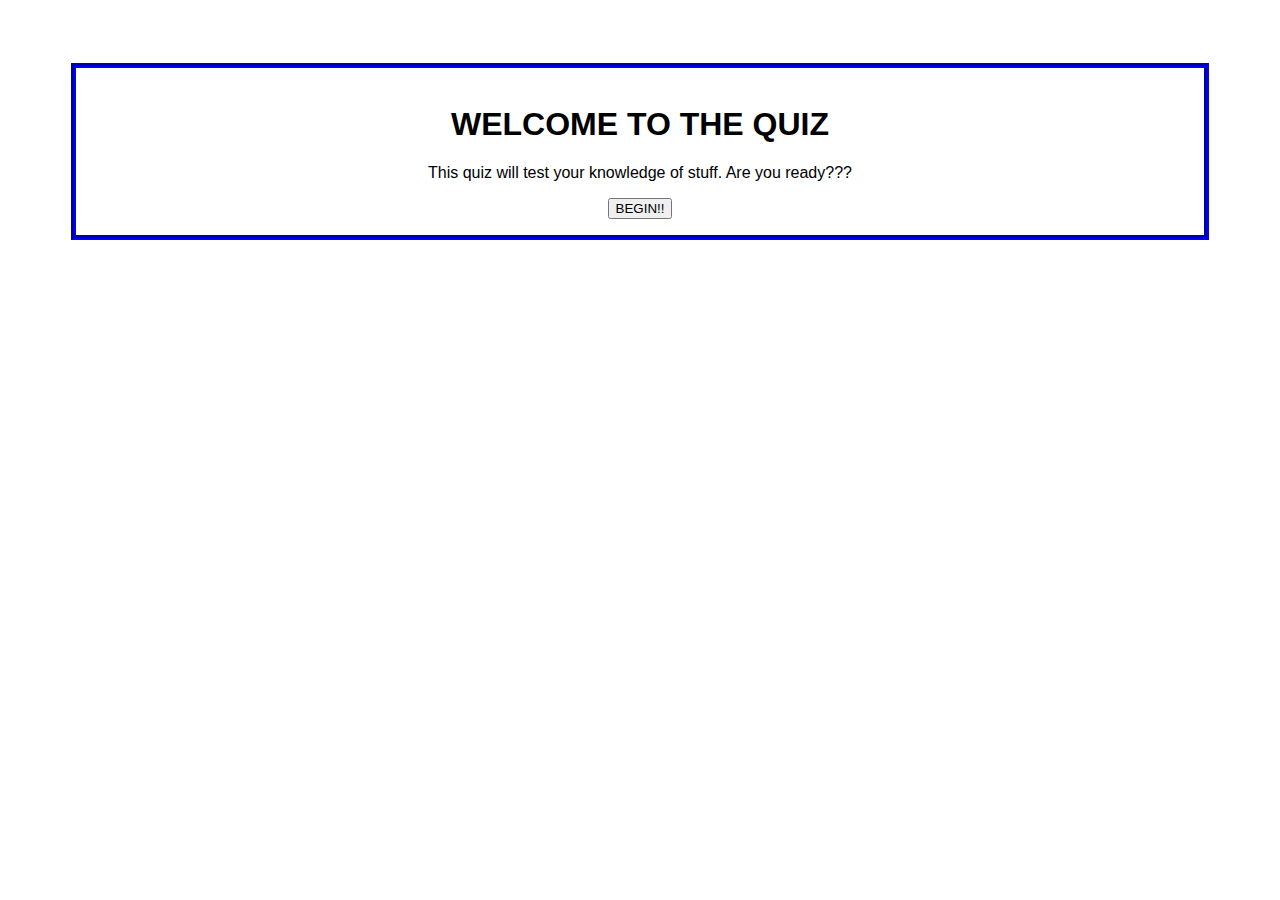
<file: index.html>
<!DOCTYPE html>
<html lang="en">
<head>
    <meta charset="UTF-8">
    <meta http-equiv="X-UA-Compatible" content="IE=edge">
    <meta name="viewport" content="width=device-width, initial-scale=1.0">
    <title>JS QUIZ</title>
    <link rel="stylesheet" href="/Assets/style.css"/>
</head>
<body>
    <!-- <a class="scoreboard" href="/scoreboard.html">SCOREBOARD</a> -->
    <div class="timer"></div>
    <div class="box"></div>
    <div class="score"> </div>
    <br>
    <button id="button">START</button>
   <script src="/Assets/script.js"></script>
</body>
</html>
</file>
<file: Assets/style.css>
.scoreStyle {
    font-size: 3em;
    text-align: center;
    
}
.timer {
    float:right;
}
.correct {
    background-color: green;
}

.incorrect {
    background-color: red;
}
</file>
